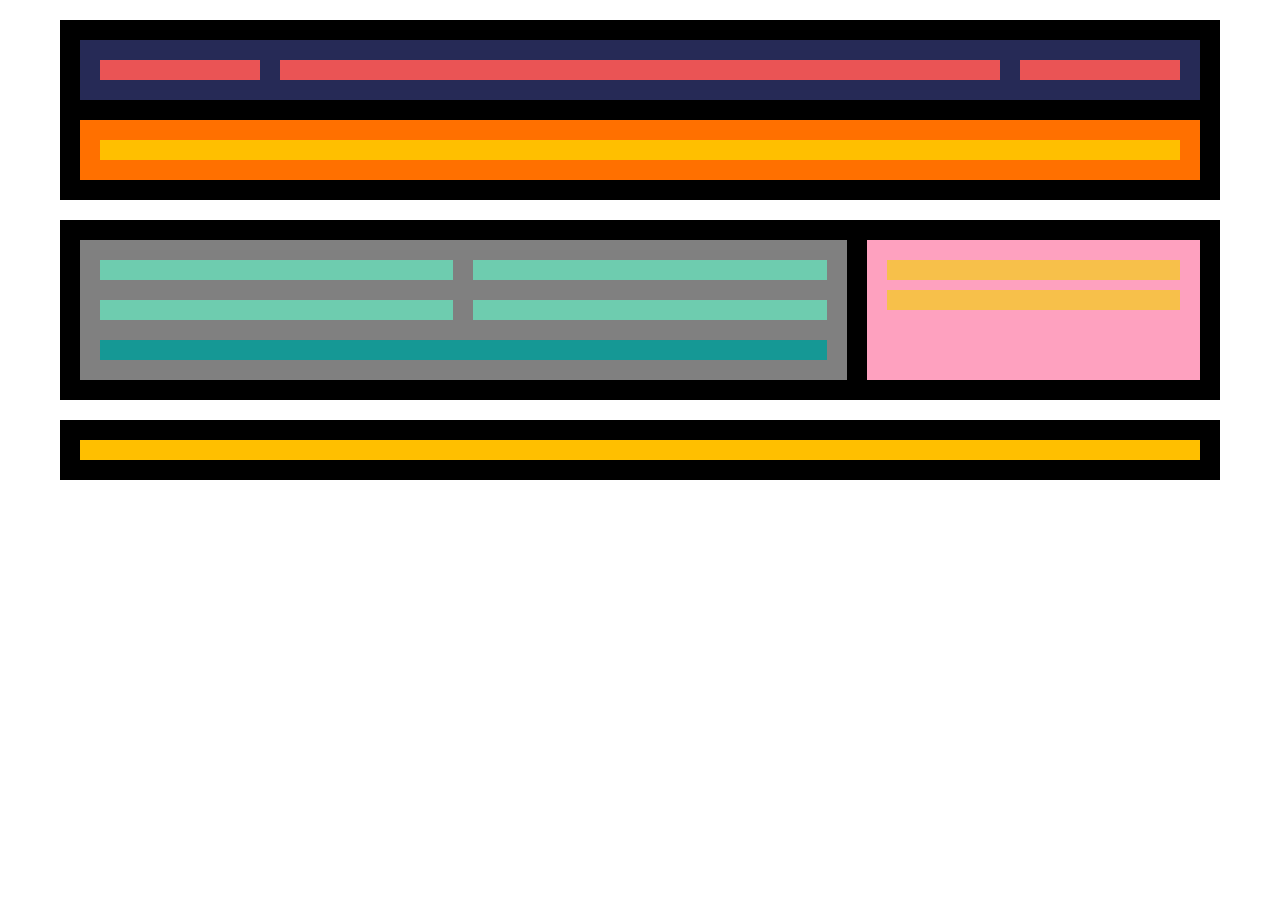
<file: index.html>
<!DOCTYPE html>
<html lang="es">

<head>
    <meta charset="UTF-8">
    <meta http-equiv="X-UA-Compatible" content="IE=edge">
    <meta name="viewport" content="width=device-width, initial-scale=1.0">
    <link rel="stylesheet" href="sprint1_n1.css">
    <title>Nivel 1</title>
</head>

<body>
    <div class="container">
        <header class="header">
            <nav class="menu">
                <div class="logo"></div>
                <div class="nav"></div>
                <div class="social"></div>
            </nav>
            <div class="header-text">
                <h1></h1>
            </div>
        </header>

        <main class="main">
            <section class="articles">
                <article class="article"></article>
                <article class="article"></article>
                <article class="article"></article>
                <article class="article"></article>
                <nav class="note-art"></nav>
            </section>
            <aside class="aside">
                <div class="aside-text"></div>
                <div class="aside-text"></div>
            </aside>
        </main>

        <footer class="footer">
            <nav class="foot"></nav>
        </footer>
    </div>
</body>

</html>
</file>
<file: sprint1_n1.css>
html, body {
    margin: 0; 
    padding: 0;
}

*{
    margin: 10px; 
    padding: 10px;
    box-sizing: border-box; 
}

.container{
    display: flex;
    flex-flow: column nowrap;
    max-width: 1200px;
    justify-content: center;
    margin: auto;
}

/* HEADER */
    .header {
        background: #000;
        display: flex;
        flex-flow: column nowrap;
    }
        .menu{
            background: #262A56;
            display: flex;
            flex-flow: row nowrap;
            align-items: center;
        }
            .logo{
                background: #EA5455;
                flex: 1 1 auto;
            }
            .nav{
                background: #EA5455;
                flex: 5 1 auto;
            }
            .social{
                background: #EA5455;
                flex: 1 1 auto;
            }
        
        .header-text{
           background: #FF7000; 
        }
            h1{
                background: #FFBF00;
            }

/* MAIN */          
    .main {
        background: #000;
        display: flex;
        flex-flow: row wrap;
    }

      /* ARTICLES */ 
        .articles{
            background: grey ;
            flex: 2 1 auto;
            display:flex;
            flex-flow: row wrap;
        }
            .article{
                background: #6ECCAF;
                flex: 1 1 40%;
            }
            .note-art{
                background: #159895;
                flex: 1 1 100%;
            }

      /* ASIDE */ 
        .aside{
            background: #FEA1BF;
            flex: 1 1 auto;
        }
            .aside-text{
                background: #F7C04A;
            }

/* FOOTER */ 
    .footer {
        background: #000;
    }
        .foot{
            background: #FFBF00 ;
        }

/* TABLET VERSION*****************************/

@media only screen and (max-width: 1024px){

    .main{
        flex-direction: column;
        background: #FEFF86
    }
}

/* MOBILE VERSION****************************/

@media only screen and (max-width: 480px){
    
    /* HEADER */
     .menu{
         flex-direction: column;
         align-items: stretch;
     }
 
     /* MAIN */ 
     .articles {
         flex-direction: column;
         align-items: stretch;
         background: #344D67;
     }
         .article{
             background: blue;
         }
         .note-art{
             background: cyan;
         }
 
     .aside{
         background: rgb(214, 81, 147);
     }
         .aside-text{
             background: #b5f74a;
         }
 }
</file>
